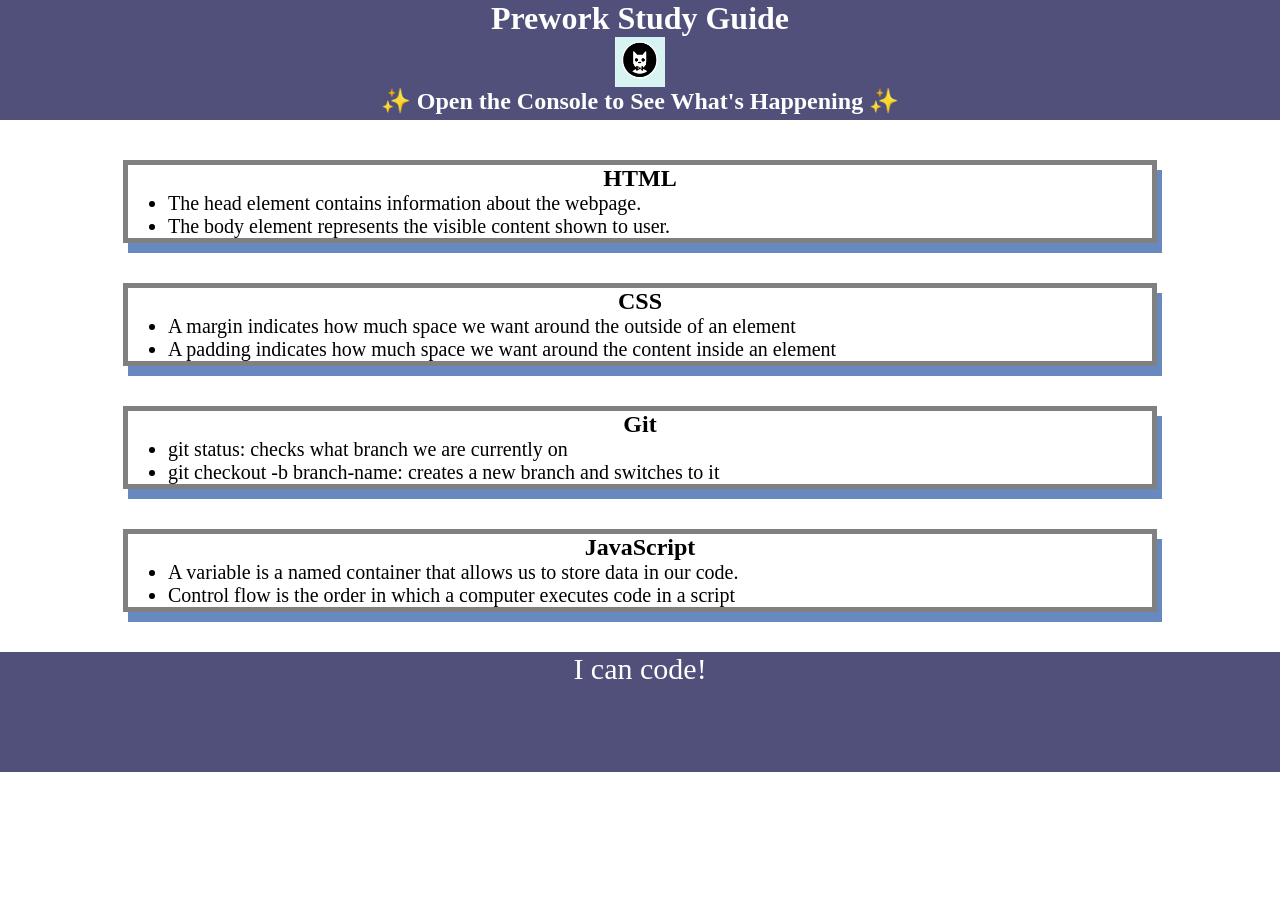
<file: index.html>
<!DOCTYPE html>
<html lang="en">
  <head>
    <meta charset="UTF-8" />
    <meta http-equiv="X-UA-Compatible" content="IE=edge" />
    <meta name="viewport" content="width=device-width, initial-scale=1.0" />
    <link rel="stylesheet" href="./assets/style.css">
    <title>Prework Study Guide</title>
  </head>
  <body>
    <header id="top">
      <h1>Prework Study Guide</h1>
      <img src="./assets/bowtie-cat.png" alt="Profile image of cat wearing a bow tie." />
      <h2>✨ Open the Console to See What's Happening ✨</h2>
    </header>
    <main>
      <section class="card" id="html-section">
        <h2>HTML</h2>
        <ul>
          <li>The head element contains information about the webpage.</li>
          <li>The body element represents the visible content shown to user.</li>
        </ul>
        </section>
        <section class="card" id="css-section">
          <h2>CSS</h2>
          <ul>
            <li>A margin indicates how much space we want around the outside of an element</li>
            <li>A padding indicates how much space we want around the content inside an element</li>
          </ul>
          </section>
          <section class="card" id="git-section">
            <h2>Git</h2>
            <ul>
              <li>git status: checks what branch we are currently on</li>
              <li>git checkout -b branch-name: creates a new branch and switches to it</li>
            </ul>
          </section>
          <section class="card" id="javascript-section">
            <h2>JavaScript</h2>
            <ul>
              <li>A variable is a named container that allows us to store data in our code.</li>
              <li>Control flow is the order in which a computer executes code in a script</li>
            </ul>
        </section>
    </main>

    <footer>
      <p>I can code!</p>
    </footer>
    <script src="./assets/script.js"></script>
  </body>
</html>
</file>
<file: assets/style.css>
* {
    margin: 0;
    padding: 0;
}

header,
footer {
    width: 100%;
    height: 120px;
    background-color: rgb(80, 80, 123);
    color: white;
}

h1,
h2 {
    text-align: center;
}

img {
    display: block;
    height: 50px;
    width: 50px;
    margin-left: auto;
    margin-right: auto;
}

ul {
    padding-left: 40px;
    font-size: 20px;
}

p {
    text-align: center;
    font-size: 30px;
  }
  .card {
    width: 80%;
    margin: 40px auto;
    border: 5px solid gray;
    box-shadow: 5px 10px #6889C0;
  }
</file>
